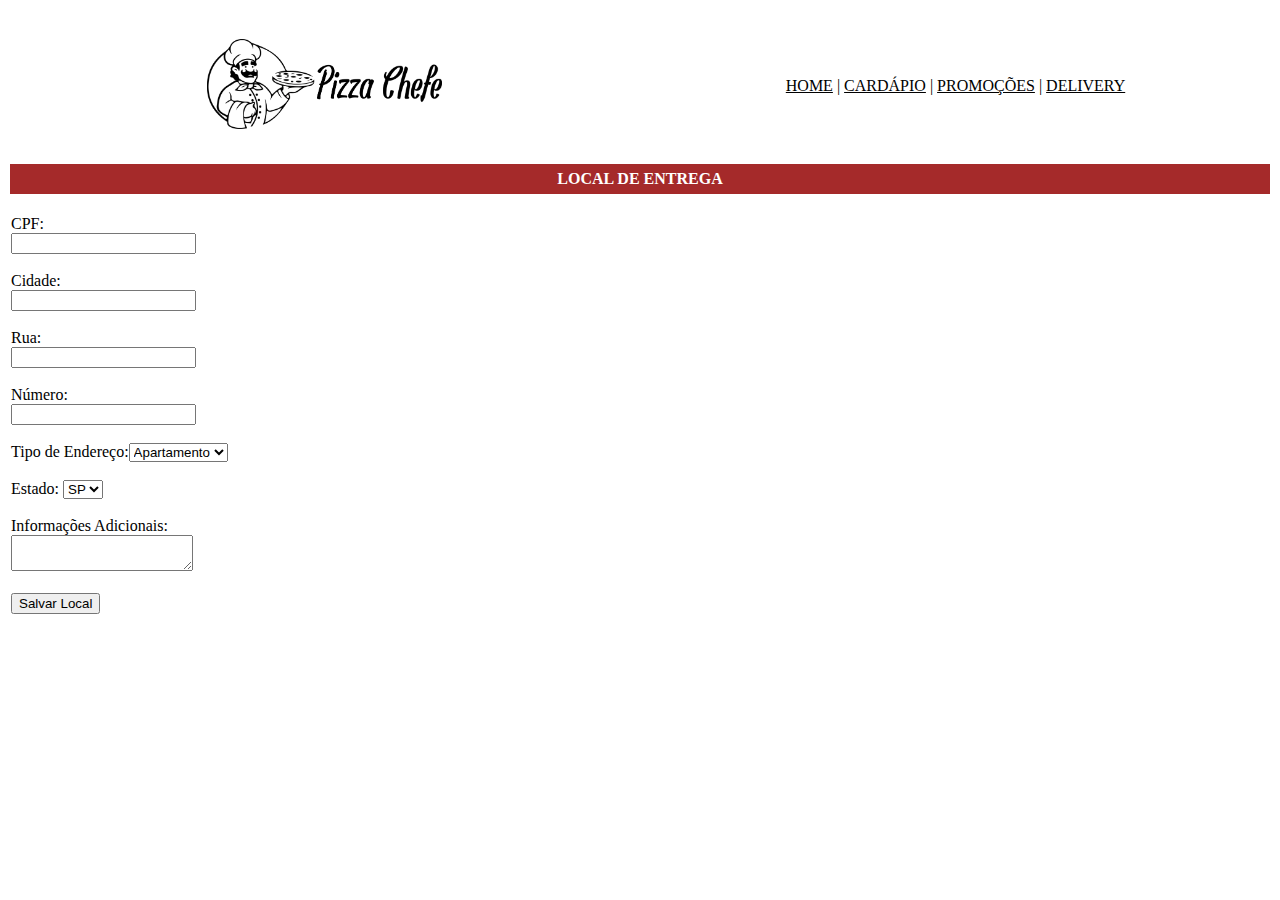
<file: delivery.html>
<!DOCTYPE html>
<html lang="Pt-Br">
<head>
    <meta charset="UTF-8">
    <meta http-equiv="X-UA-Compatible" content="IE=edge">
    <meta name="viewport" content="width=device-width, initial-scale=1.0">
    <title>Delivery</title>
</head>
<body>
    <table  width="100%" >

        <tr ><!--MENU e LOGO-->
            <td height="150" width="50%"  align="center"><img src="imagens/PizzaChefelogo.png" width="235" height="90" ></td>
            <td align="center">
                               <a href="index.html" style="color:black">HOME</a> | 
                               <a href="cardapio.html" style="color:black">CARDÁPIO</a> | 
                               <a href="promoções.html" style="color:black">PROMOÇÕES</a> | 
                               <a href="delivery.html" style="color:black">DELIVERY </a> </td>
                              
        </tr>
        
        <tr height="30" style="background-color:brown;color:white">
                <th colspan="2"> LOCAL DE ENTREGA</th>
                


        </tr>
        <tr>
            
            <td colspan="2" >
                <form >
                    <br>
                    CPF:<br><input type="text" name="cpf"><br><br>
                    Cidade:<br><input type="text" name="cidade"><br><br>
                    Rua:<br><input type="text" name="rua"><br><br>
                    Número:<br><input type="text" name="numero"><br><br>
                    Tipo de Endereço:<select name="endereço">

                                <option value="apartamento">Apartamento</option>
                                <option value="casa">Casa</option>
                                <option value="comercial">Comercial</option>
                    </select><br><br>
                    Estado:
                    <select name="estado">

                                 <option value="sp">SP</option>
                                 <option value="al">AL</option>
                                 <option value="rj">RJ</option>

                    </select><br><br>
                    
                    Informações Adicionais:<br><textarea></textarea><br><br>

                    
                    
                    <input type="submit" value="Salvar Local">
                </form>

             </td>


        </tr>

    </table>
</body>
</html>
</file>
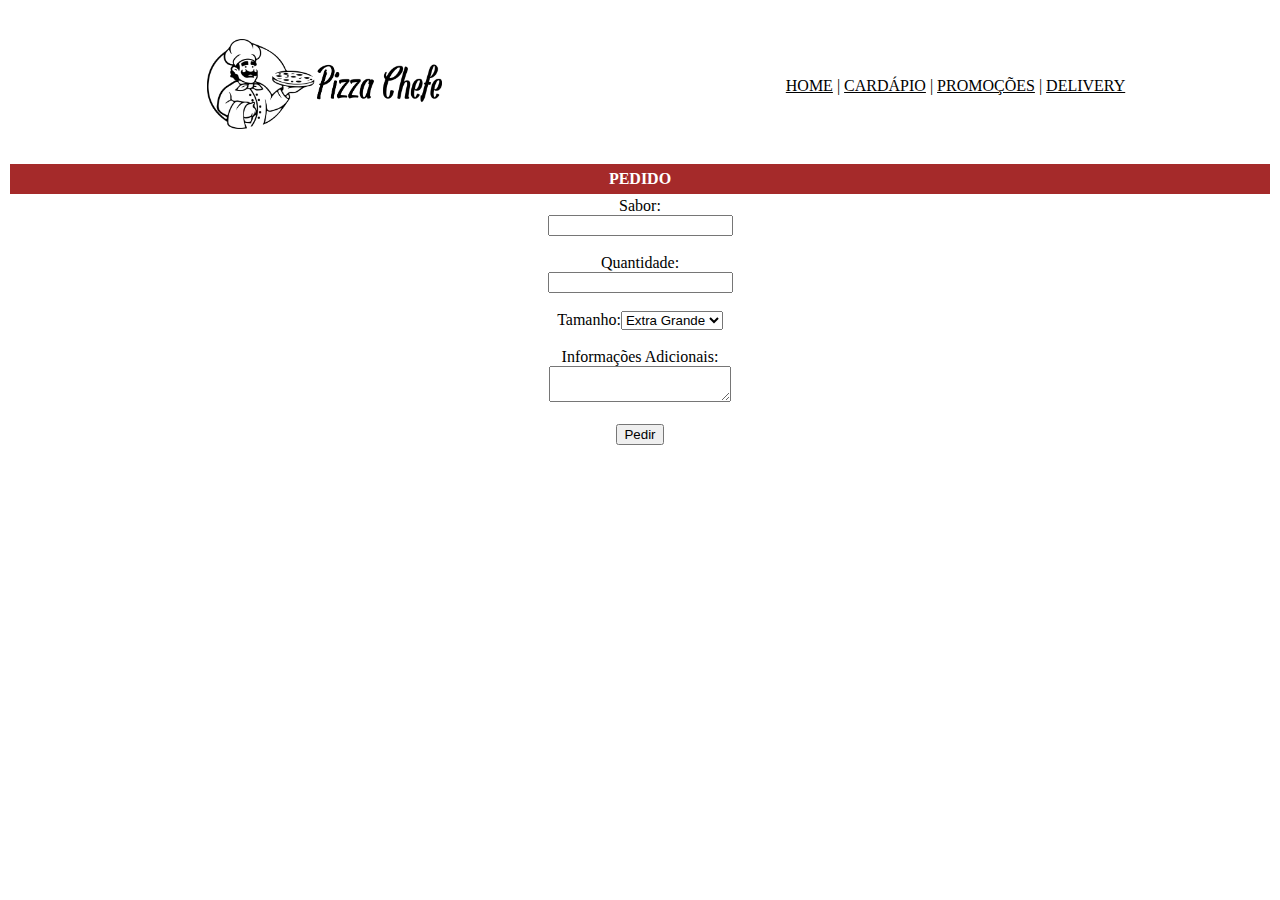
<file: pedido.html>
<!DOCTYPE html>
<html lang="Pt-Br">
<head>
    <meta charset="UTF-8">
    <meta http-equiv="X-UA-Compatible" content="IE=edge">
    <meta name="viewport" content="width=device-width, initial-scale=1.0">
    <title>Pedido</title>
</head>
<body>
        <table  width="100%" >

            <tr ><!--MENU e LOGO-->
				<td height="150" width="50%"  align="center"><img src="imagens/PizzaChefelogo.png" width="235" height="90" ></td>
				<td align="center">
								   <a href="index.html" style="color:black">HOME</a> | 
								   <a href="cardapio.html" style="color:black">CARDÁPIO</a> | 
								   <a href="promoções.html" style="color:black">PROMOÇÕES</a> | 
								   <a href="delivery.html" style="color:black">DELIVERY </a> </td>
								  
			</tr>
			
            <tr height="30" style="background-color:brown;color:white">
                    <th colspan="2"> PEDIDO</th>
                    


            </tr>
                <td align="center" colspan="3">
                    <form>
                        Sabor:<br><input type="text" name="sabor"><br><br>
                        Quantidade:<br><input type="text" name="quantidade"><br><br>
                        Tamanho:<select name="tamanho">

                                    <option>Extra Grande</option>
                                    <option>Grande</option>
                                    <option>Pequena</option>

                        </select><br><br>
                        Informações Adicionais:<br><textarea></textarea><br><br>

                        
                        
                        <input type="submit" value="Pedir">
                    </form>

                </td>


            </tr>

        </table>
</body>
</html>
</file>
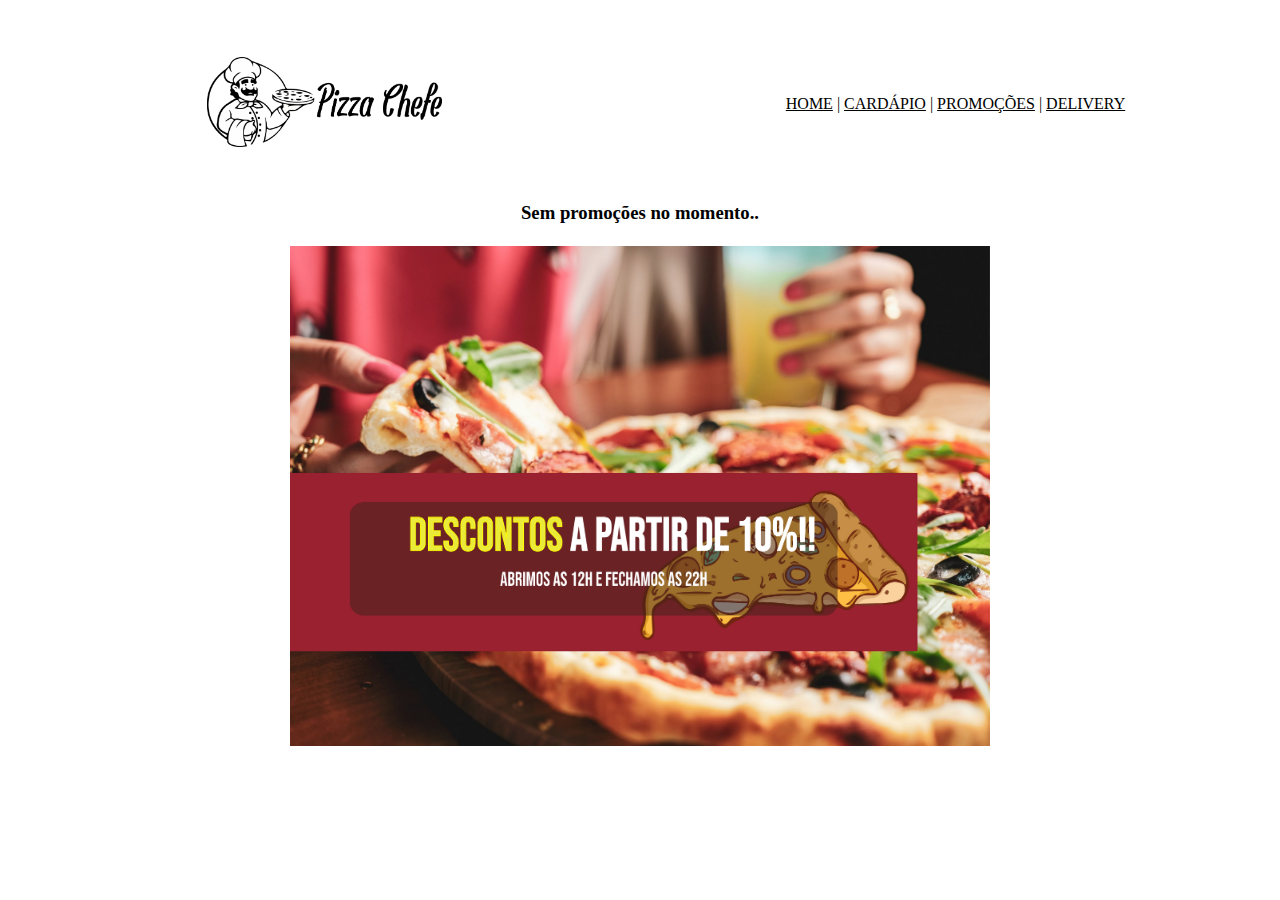
<file: promoções.html>
<!DOCTYPE html>
<html lang="Pt-Br">
<head>
    <meta charset="UTF-8">
    <meta http-equiv="X-UA-Compatible" content="IE=edge">
    <meta name="viewport" content="width=device-width, initial-scale=1.0">
    <title>Promoções</title>
</head>
<body>
    <table width="100%" >

        <tr ><!--MENU e LOGO-->
            <td height="150" width="50%"  align="center"><img src="imagens/PizzaChefelogo.png" width="235" height="90" ></td>
            <td colspan="3"align="center">
                               <a href="index.html" style="color:black">HOME</a> | 
                               <a href="cardapio.html" style="color:black">CARDÁPIO</a> | 
                               <a href="promoções.html" style="color:black">PROMOÇÕES</a> | 
                               <a href="delivery.html" style="color:black">DELIVERY </a> </td>
                              
        </tr>
       
        
        <tr  align="center"> <td colspan="3"><h3>Sem promoções no momento..</h3></td></tr>

        <tr align="center">
          
            <br>
           
            <td colspan="2"><img src="imagens/imagens1.jpg" width="700" height="500"></td>


        </tr>
    </table>
    
</body>
</html>
</file>
